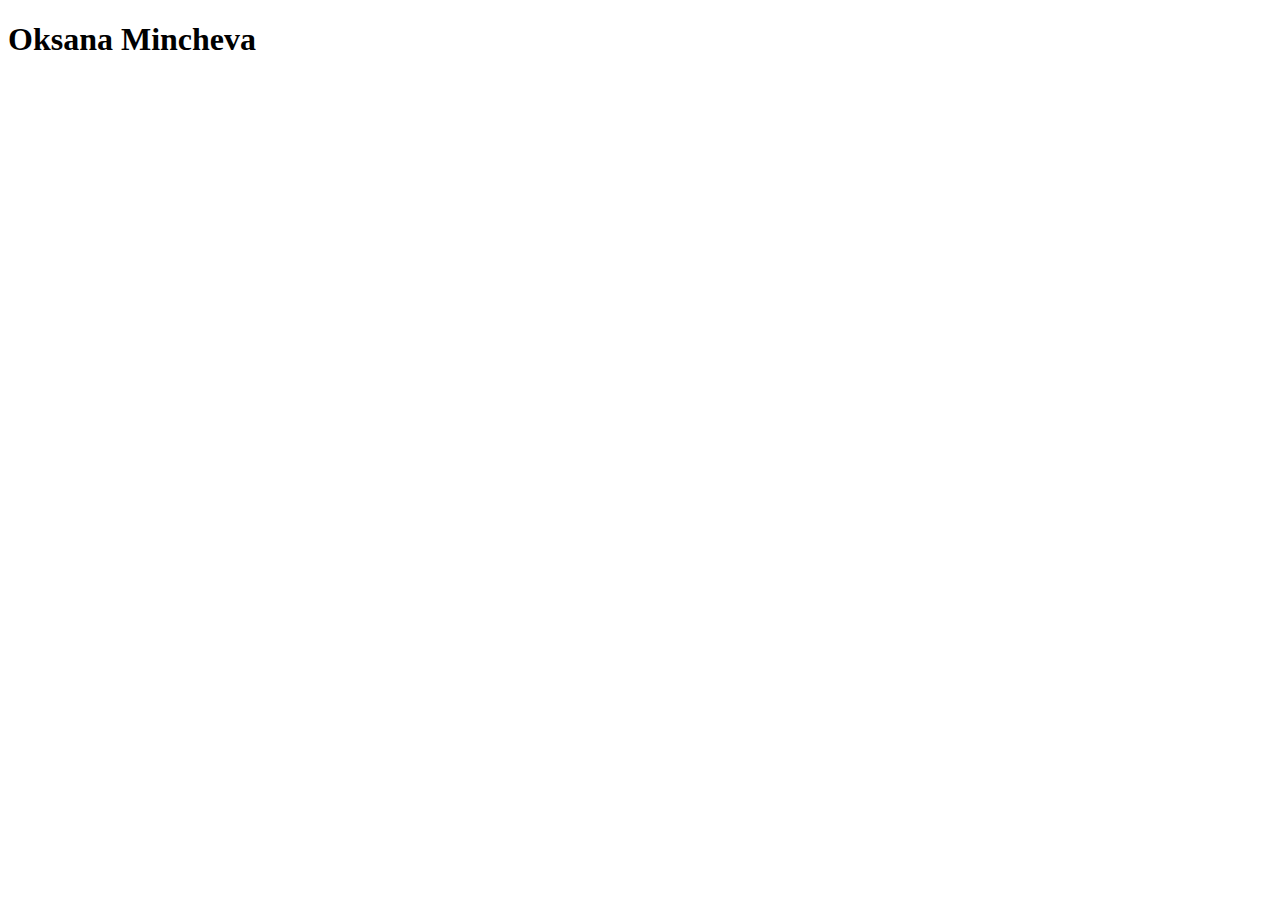
<file: Homework/02032020/index.html>
<!DOCTYPE html>
<html lang="en">
<head>
    <meta charset="UTF-8">
    <title>Title</title>
    <!--<link rel="stylesheet" href="./styles.css/">-->
    <script src="./js/app.js"></script>
</head>
<body>
    <h1 id="Oksana">Oksana Mincheva</h1>


  <!--  <script src="./js/app.js"></script>-->
</body>
</html>
</file>
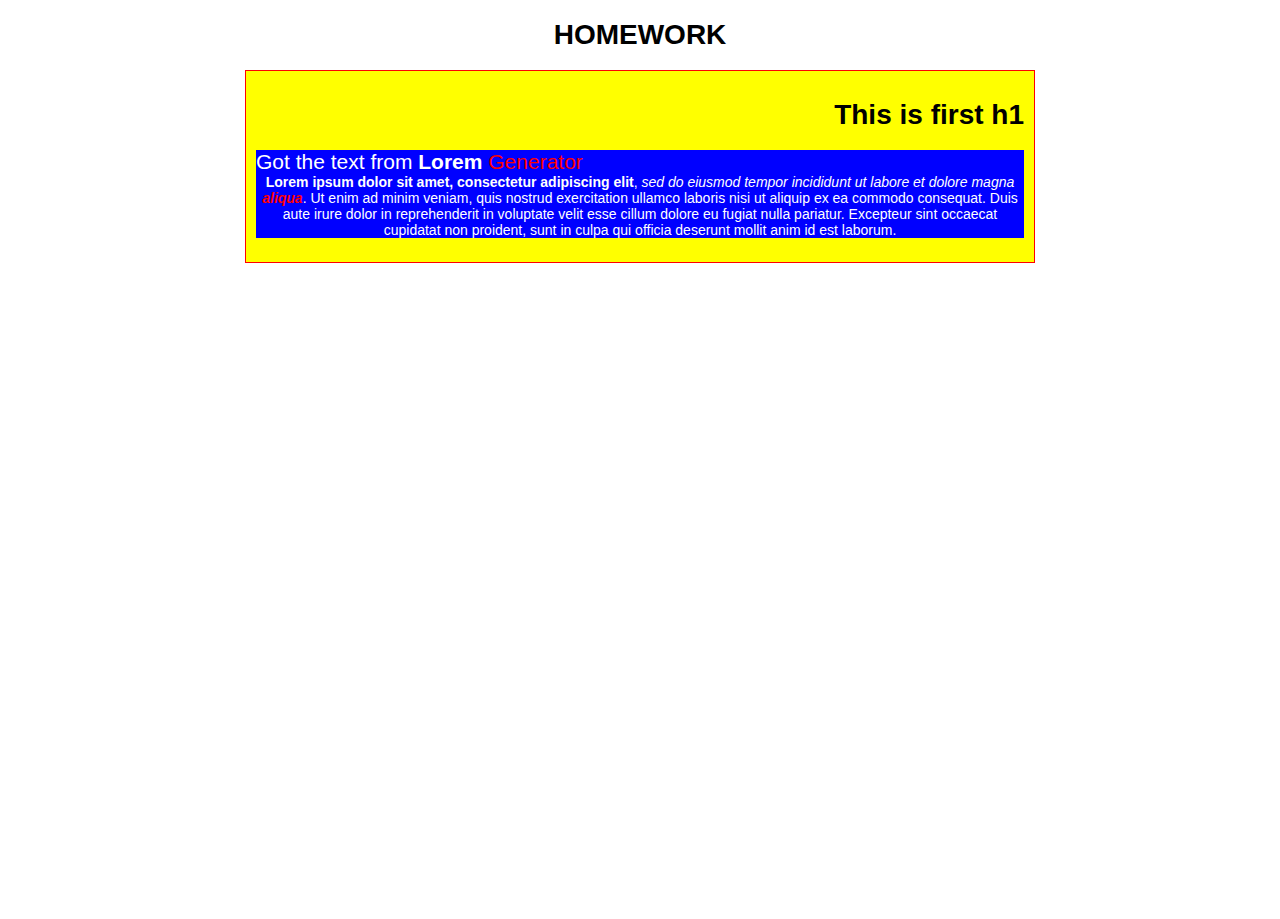
<file: index1.html>
<!DOCTYPE html>
<html lang="en">
<head>
    <meta charset="UTF-8">
    <title>Title 123</title>
    <link rel="stylesheet" href="css/styles1.css">
</head>
<body>
    <h1>HOMEWORK</h1>
    <div>
        <h1>This is first <span>h1</span></h1>
        <p>
            <span>Got the text from <b>Lorem</b> <span>Generator</span></span>
            <b>Lorem ipsum dolor sit amet, consectetur adipiscing elit</b>,
            <i>sed do eiusmod tempor incididunt ut labore et dolore magna <b>aliqua</b></i>.
            Ut enim ad minim veniam, quis nostrud exercitation ullamco laboris
            nisi ut aliquip ex ea commodo consequat. Duis aute irure dolor in
            reprehenderit in voluptate velit esse cillum dolore eu fugiat nulla pariatur.
            Excepteur sint occaecat cupidatat non proident, sunt in culpa qui officia
            deserunt mollit anim id est laborum.
        </p>
    </div>
</body>
</html>
</file>
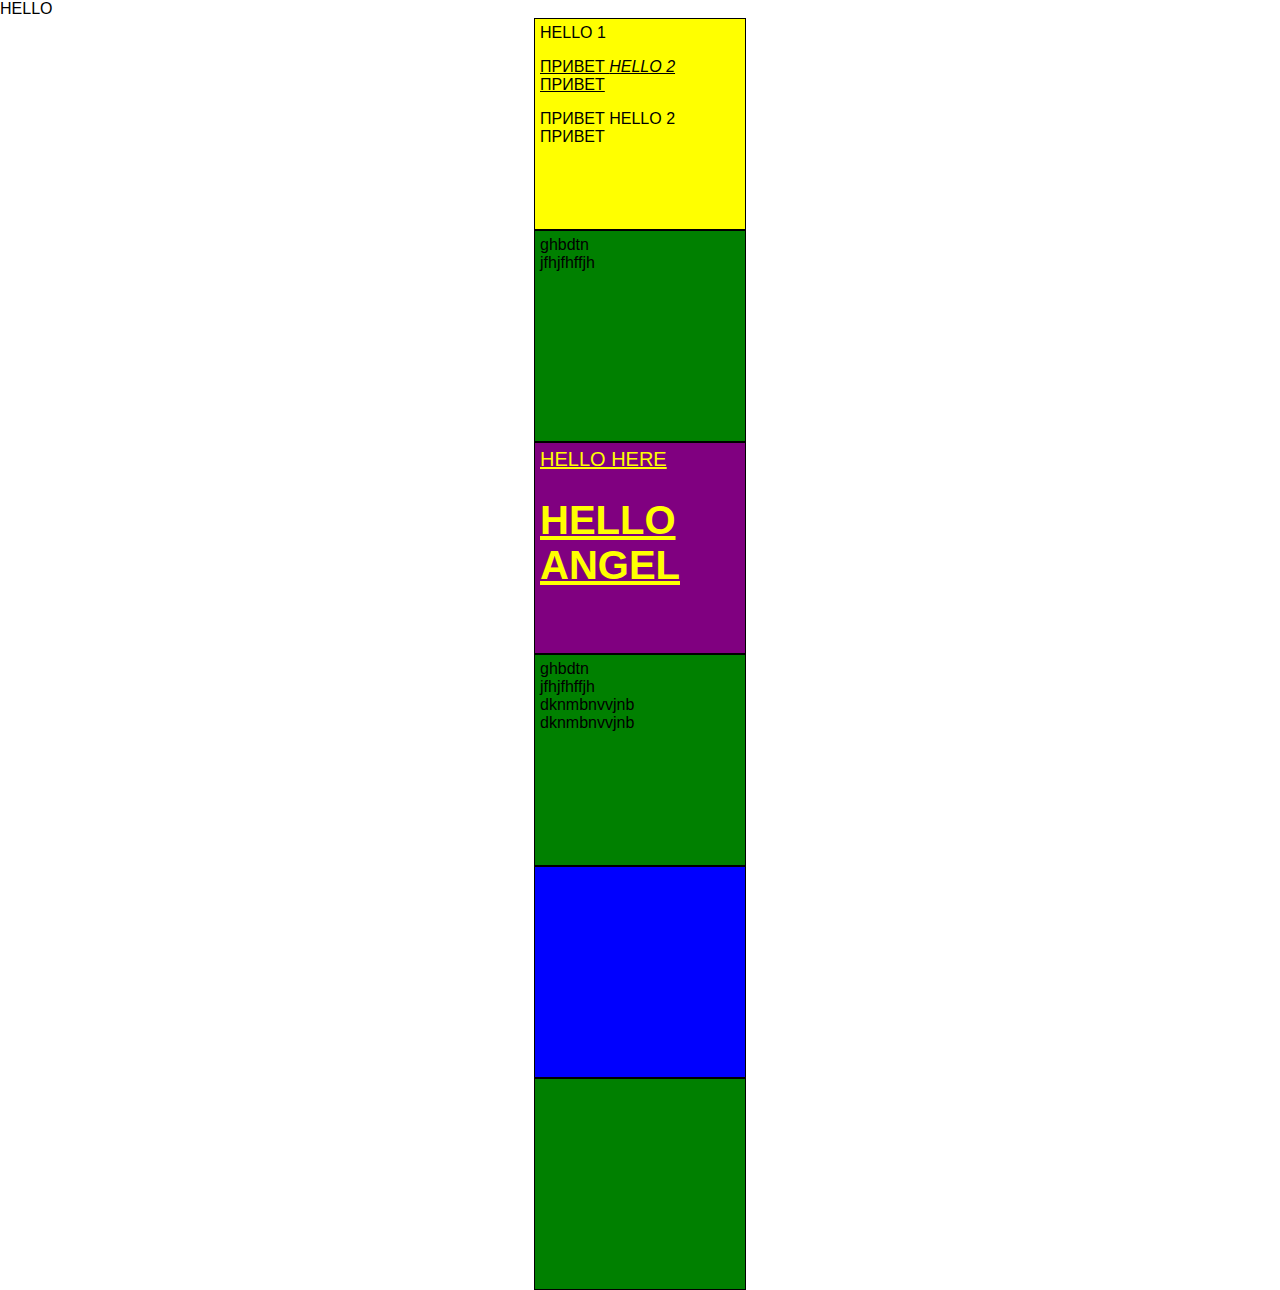
<file: index3.html>
<!DOCTYPE html>
<html lang="en">
<head>
    <meta charset="UTF-8">
    <title>Title 123</title>
    <link rel="stylesheet" href="css/styles3.css">
</head>
<body>
    <span>HELLO</span>
    <div>
        <span>HELLO 1</span>
        <p class="underline"> ПРИВЕТ <i><span>HELLO 2</span></i> ПРИВЕТ</p>
        <p> ПРИВЕТ <span>HELLO 2</span> ПРИВЕТ</p>

    </div>
    <div class="green">
        ghbdtn<br>jfhjfhffjh
    </div>
    <div class="underline" id="purple">
        HELLO HERE
    <h1>HELLO ANGEL</h1>
    </div>
    <div class="green">
        ghbdtn<br>jfhjfhffjh<br>dknmbnvvjnb<br>dknmbnvvjnb
    </div>
    <div class="blue"></div>
    <div class="green"></div>


</body>
</html>
</file>
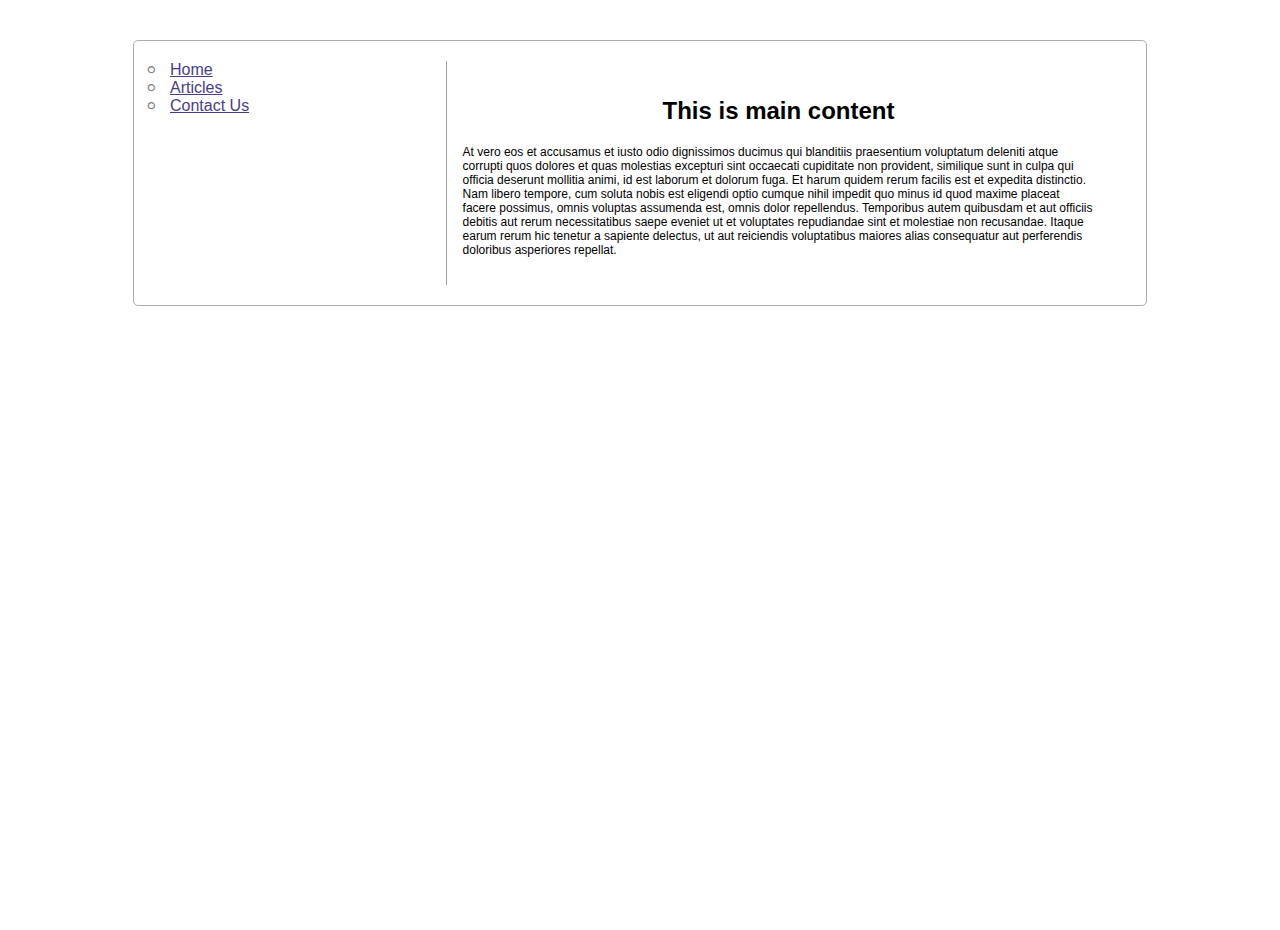
<file: index4.html>
<!DOCTYPE html>
<html lang="en">
<head>
    <meta charset="UTF-8">
    <title>Title</title>
    <link rel="stylesheet" href="css/styles4.css"/>
</head>
<body>
<div>
    <div>
        <ul>
            <li><a href="http://google.com.ua" target="_blank">Home</a></li>
            <li><a href="http://ukr.net" target="_top">Articles</a></li>
            <li><a href="http://rozetka.ua" target="_self">Contact Us</a></li>
        </ul>
    </div>
    <div>
        <h2>This is main content</h2>
        <p>
            At vero eos et accusamus et iusto odio dignissimos ducimus qui blanditiis praesentium
            voluptatum deleniti atque corrupti quos dolores et quas molestias excepturi sint occaecati
            cupiditate non provident, similique sunt in culpa qui officia deserunt mollitia animi,
            id est laborum et dolorum fuga. Et harum quidem rerum facilis est et expedita distinctio.
            Nam libero tempore, cum soluta nobis est eligendi optio cumque nihil impedit quo minus id
            quod maxime placeat facere possimus, omnis voluptas assumenda est, omnis dolor repellendus.
            Temporibus autem quibusdam et aut officiis debitis aut rerum necessitatibus saepe eveniet ut
            et voluptates repudiandae sint et molestiae non recusandae. Itaque earum rerum hic tenetur a
            sapiente delectus, ut aut reiciendis voluptatibus maiores alias consequatur aut perferendis
            doloribus asperiores repellat.
        </p>
    </div>
</div>
</body>
</html>
</file>
<file: css/styles1.css>
html,
body {
    margin: 0;
    padding: 0;
    min-height: 100%;
    height: 100%;
    font-size: 14px;
    font-family: Arial;
    text-align: center;
}

div {
    width: 60%;
    margin: 0 auto;
    background: yellow;
    border: 1px solid red;
    padding: 10px;
}

div h1 {
    text-align: right;
}

p > span {
    display: block;
    text-align: left;
    font-size: 1.5em;
}

p {
    background: blue;
    color: white;
}

span span, i b {
    color: red;
}
</file>
<file: css/styles3.css>
html,body {
  margin: 0;
  padding: 0;
  min-height: 100%;
  height: 100%;
  font-size: 1em;
  font-family: Arial;

}

div {
  width: 200px;
  height: 200px;
  background: yellow;
  border: 1px solid #000000;
  margin: 0 auto;
  padding: 5px;
  min-width: 50px;
}

div.green {
    background: green;

} 

div.blue {
  background: blue;

} 

#purple {
  background: purple;
  color: yellow;
  font-size: 1.25em;
}

.underline {
  text-decoration: underline;
}
</file>
<file: css/styles4.css>
html,
body {
    margin: 0;
    padding: 10px 50px;
    min-height: 100%;
    height: 100%;
    font-size: 16px;
    font-family: Arial;
}

h2 {
    text-align: center;
}

div {
    height: auto;
    width: auto;
}

body > div::after {
    content: ' ';
    display: block;
    clear: both;
}

body > div {
    border: 1px solid #acacac;
    width: 90%;
    margin: 20px auto;
    border-radius: 5px;
    padding: 20px;
}

div > div {
    display: inline-block;
    float: left;
}
div > div:nth-child(odd) {
    min-width: 30%;
}
div > div:nth-child(even) {
    width: 65%;
    border-left: 1px solid #808080bf;
    padding: 1em;
}

a {
    color: darkslateblue;
    text-align: justify;
}

a:hover {
    color: lightseagreen;
}

a:visited {
    color: blue;
}

p {
    font-size: 12px;
}

ul {
    list-style-type: none;
    margin-left: -1.5em;
    margin-top: 0;
}

ul li::before {
    content: '\25e6';
    color: grey;
    font-weight: bold;
    display: inline-block;
    width: 0;
    margin-left: -0.8em;
    font-size: 30px;
    line-height: 0.5;
    float:left;
}
</file>
